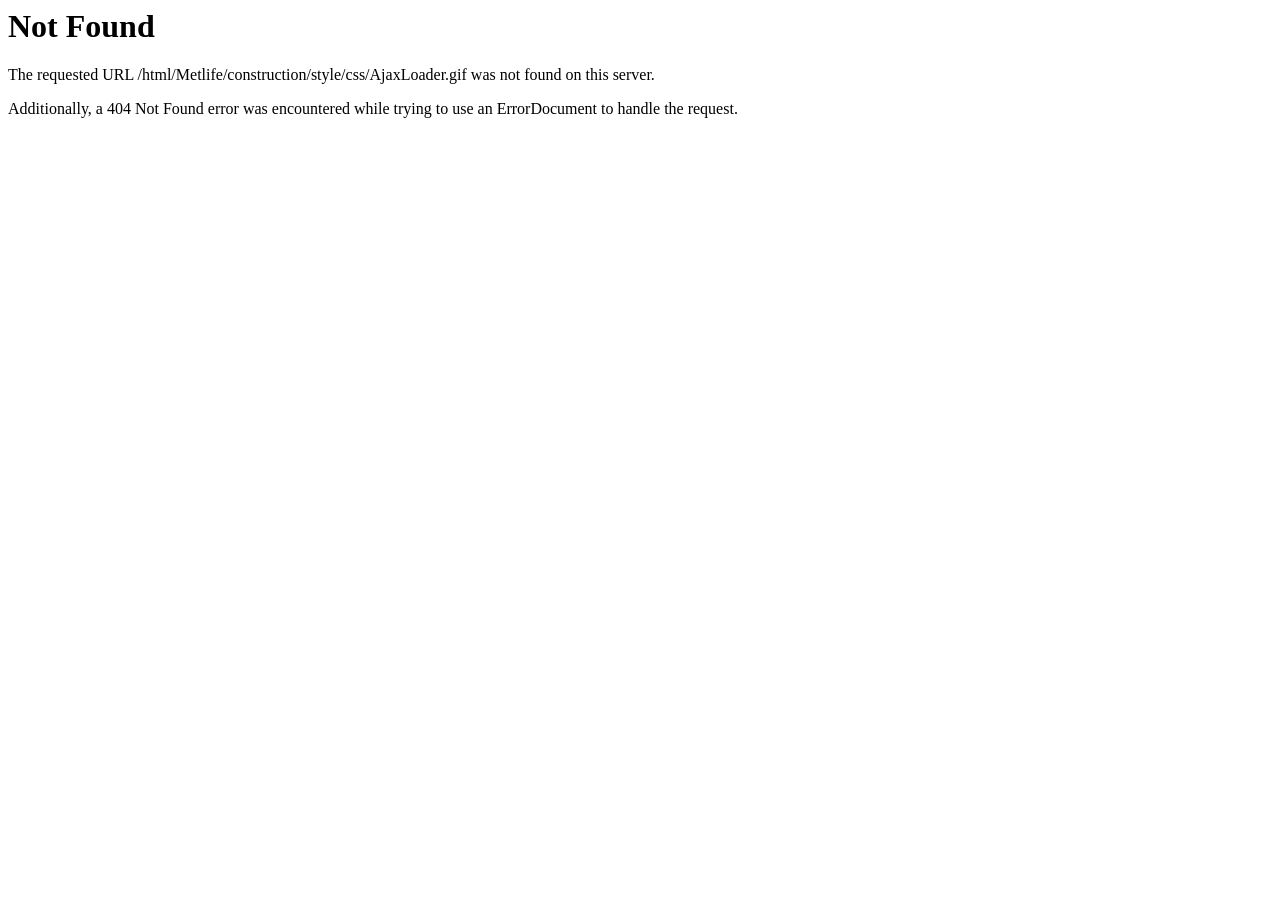
<file: 3. 상품 추천 모델(웹 포함)/static/css/AjaxLoader.html>
<!DOCTYPE HTML PUBLIC "-//IETF//DTD HTML 2.0//EN">
<html><head>
<title>404 Not Found</title>
</head><body>
<h1>Not Found</h1>
<p>The requested URL /html/Metlife/construction/style/css/AjaxLoader.gif was not found on this server.</p>
<p>Additionally, a 404 Not Found
error was encountered while trying to use an ErrorDocument to handle the request.</p>
</body></html>
</file>
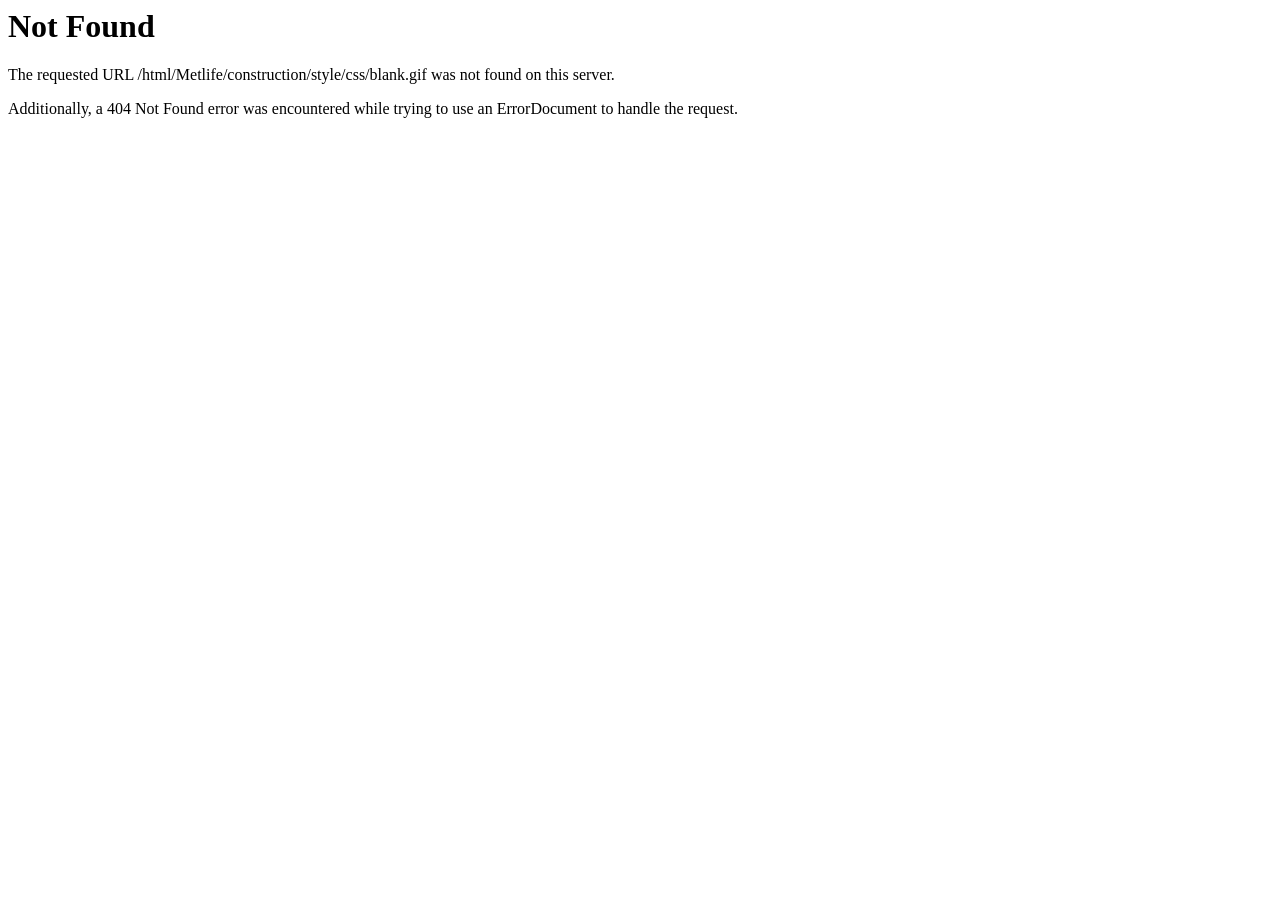
<file: 3. 상품 추천 모델(웹 포함)/static/css/blank.html>
<!DOCTYPE HTML PUBLIC "-//IETF//DTD HTML 2.0//EN">
<html><head>
<title>404 Not Found</title>
</head><body>
<h1>Not Found</h1>
<p>The requested URL /html/Metlife/construction/style/css/blank.gif was not found on this server.</p>
<p>Additionally, a 404 Not Found
error was encountered while trying to use an ErrorDocument to handle the request.</p>
</body></html>
</file>
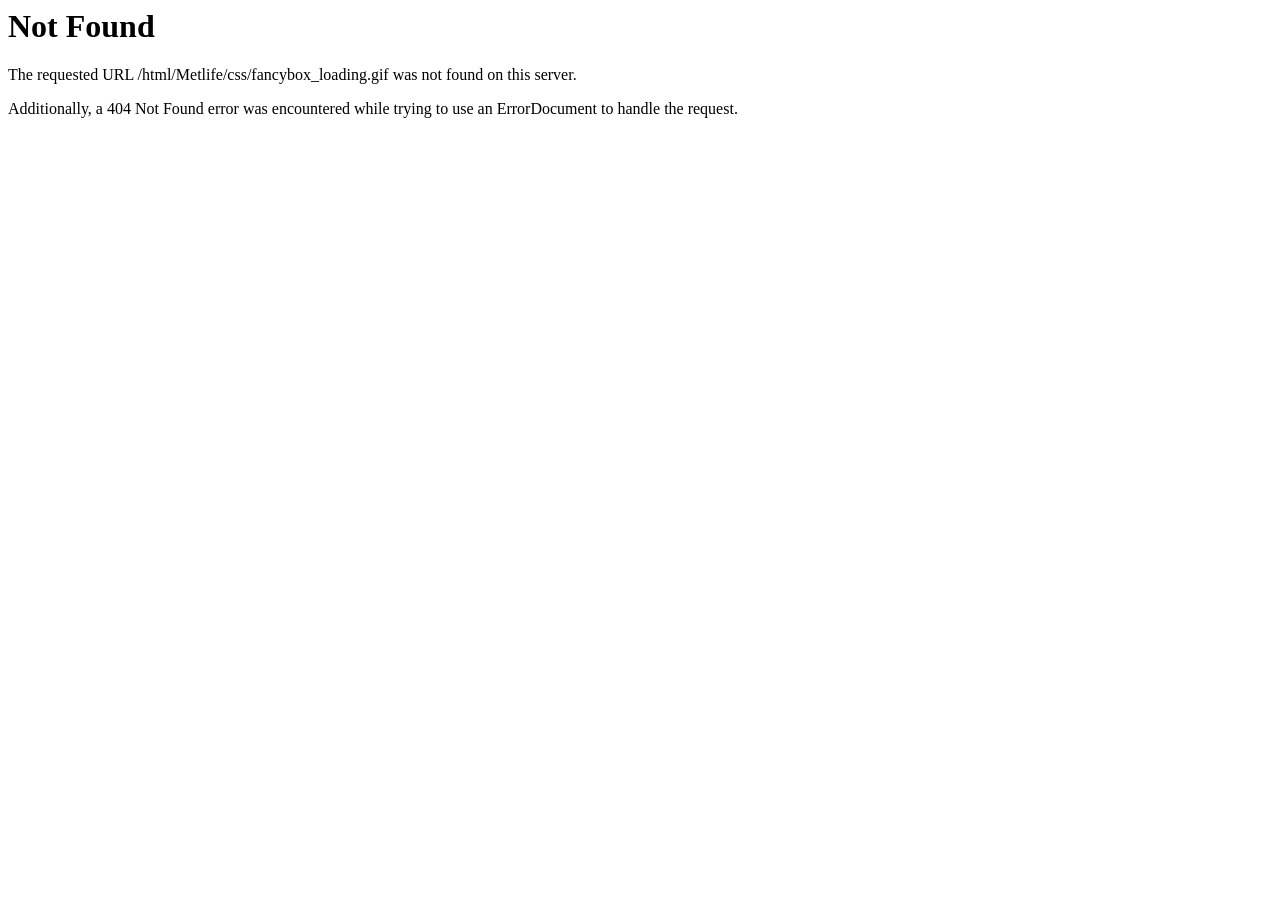
<file: 3. 상품 추천 모델(웹 포함)/static/css/fancybox_loading.html>
<!DOCTYPE HTML PUBLIC "-//IETF//DTD HTML 2.0//EN">
<html><head>
<title>404 Not Found</title>
</head><body>
<h1>Not Found</h1>
<p>The requested URL /html/Metlife/css/fancybox_loading.gif was not found on this server.</p>
<p>Additionally, a 404 Not Found
error was encountered while trying to use an ErrorDocument to handle the request.</p>
</body></html>
</file>
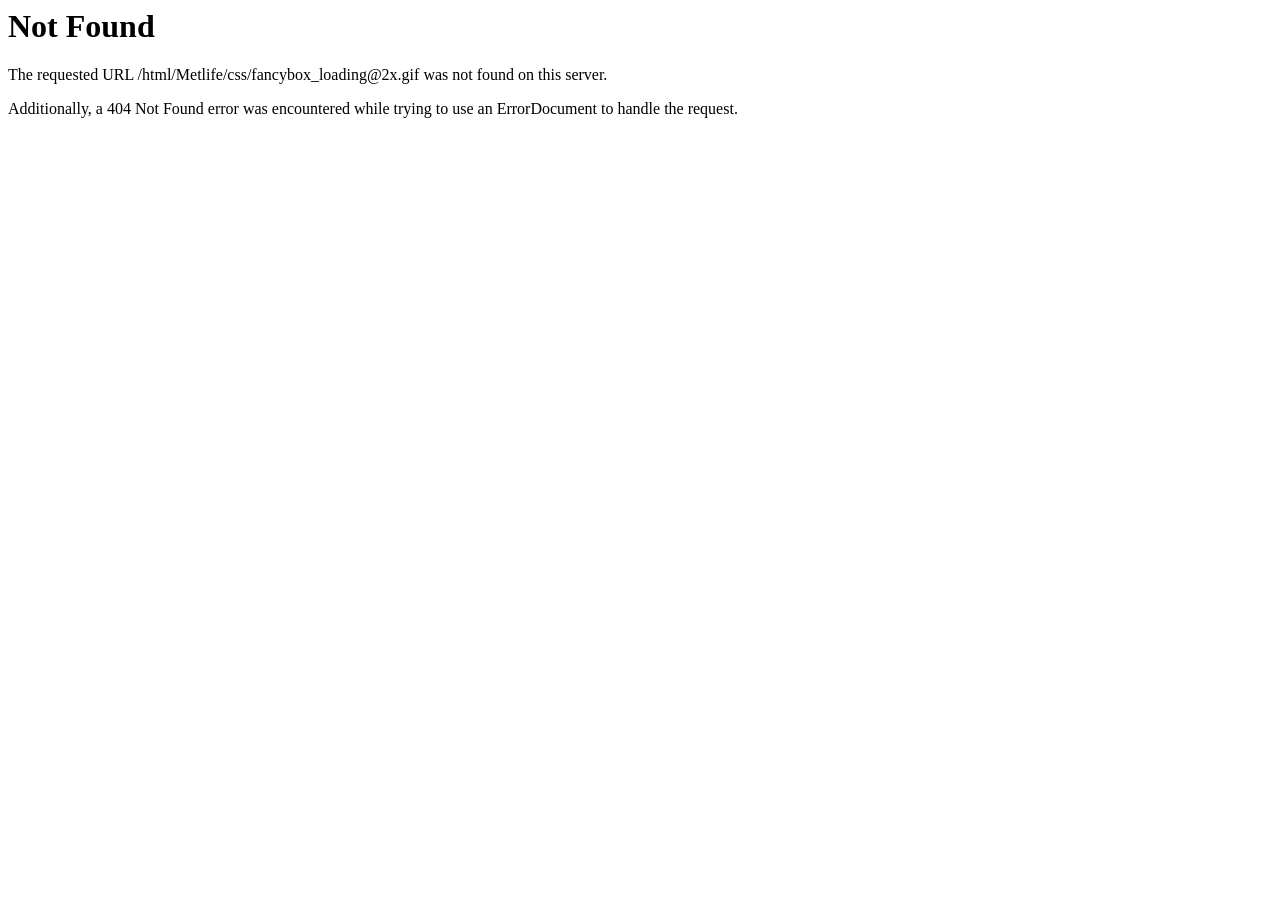
<file: 3. 상품 추천 모델(웹 포함)/static/css/fancybox_loading@2x.html>
<!DOCTYPE HTML PUBLIC "-//IETF//DTD HTML 2.0//EN">
<html><head>
<title>404 Not Found</title>
</head><body>
<h1>Not Found</h1>
<p>The requested URL /html/Metlife/css/fancybox_loading@2x.gif was not found on this server.</p>
<p>Additionally, a 404 Not Found
error was encountered while trying to use an ErrorDocument to handle the request.</p>
</body></html>
</file>
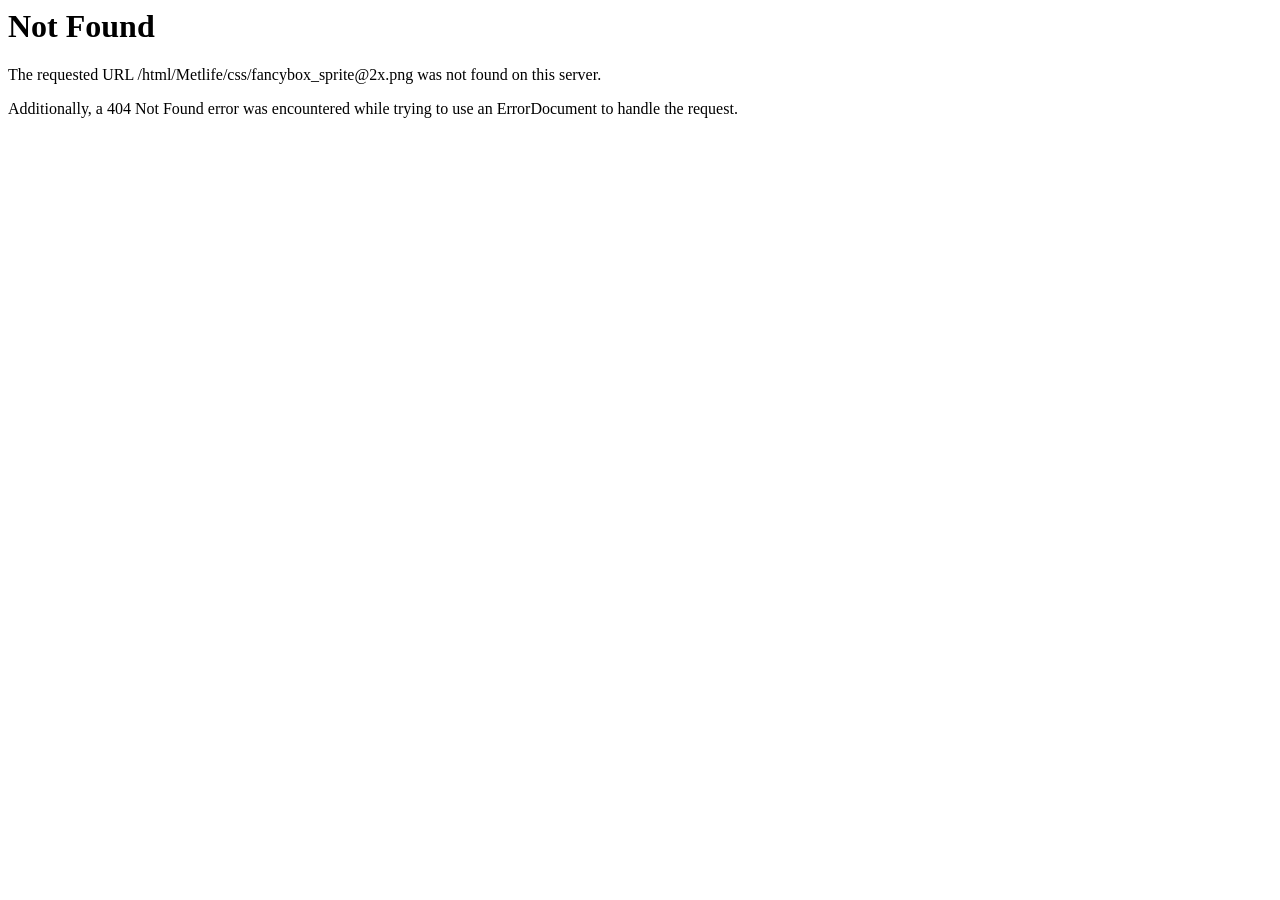
<file: 3. 상품 추천 모델(웹 포함)/static/css/fancybox_sprite@2x.html>
<!DOCTYPE HTML PUBLIC "-//IETF//DTD HTML 2.0//EN">
<html><head>
<title>404 Not Found</title>
</head><body>
<h1>Not Found</h1>
<p>The requested URL /html/Metlife/css/fancybox_sprite@2x.png was not found on this server.</p>
<p>Additionally, a 404 Not Found
error was encountered while trying to use an ErrorDocument to handle the request.</p>
</body></html>
</file>
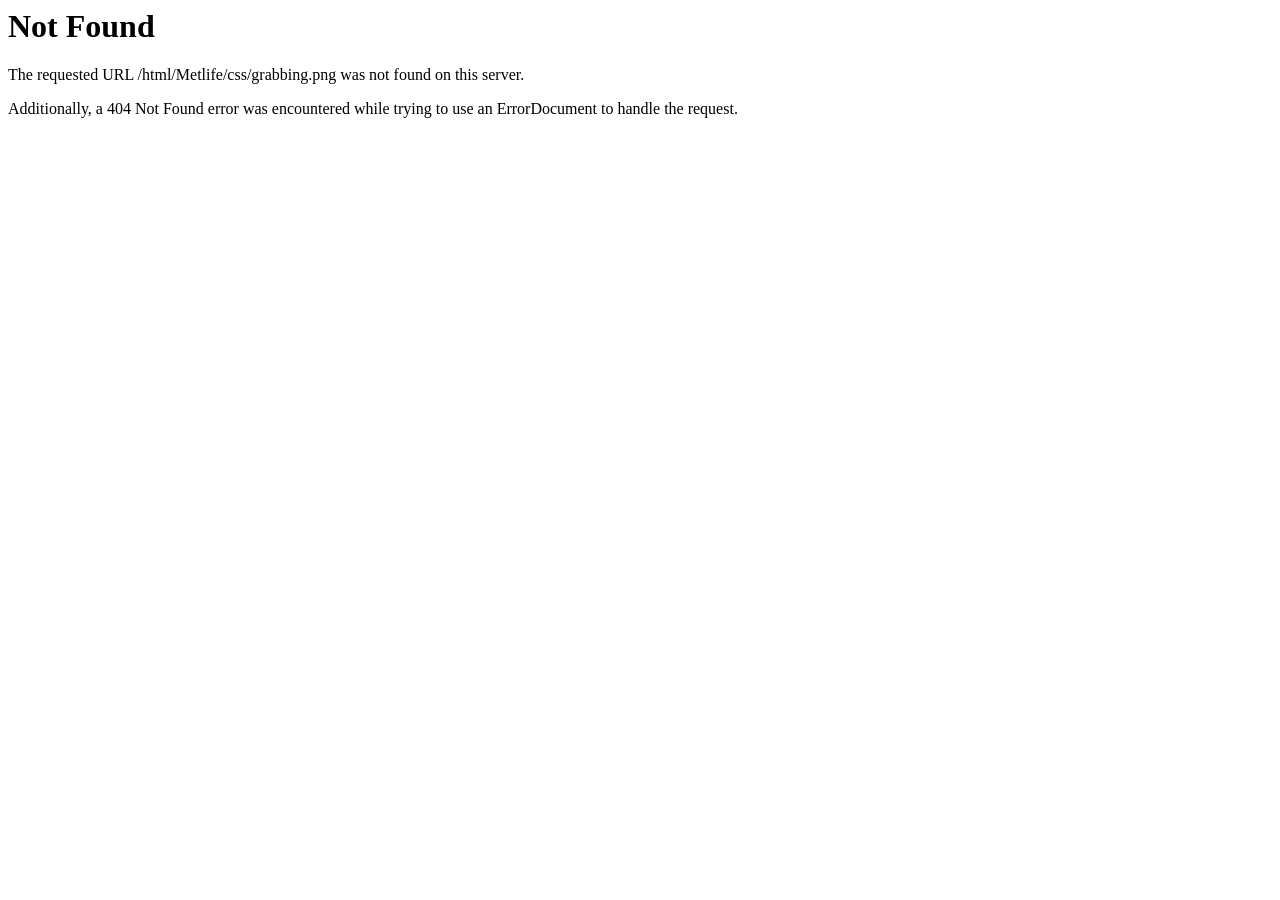
<file: 3. 상품 추천 모델(웹 포함)/static/css/grabbing.html>
<!DOCTYPE HTML PUBLIC "-//IETF//DTD HTML 2.0//EN">
<html><head>
<title>404 Not Found</title>
</head><body>
<h1>Not Found</h1>
<p>The requested URL /html/Metlife/css/grabbing.png was not found on this server.</p>
<p>Additionally, a 404 Not Found
error was encountered while trying to use an ErrorDocument to handle the request.</p>
</body></html>
</file>
